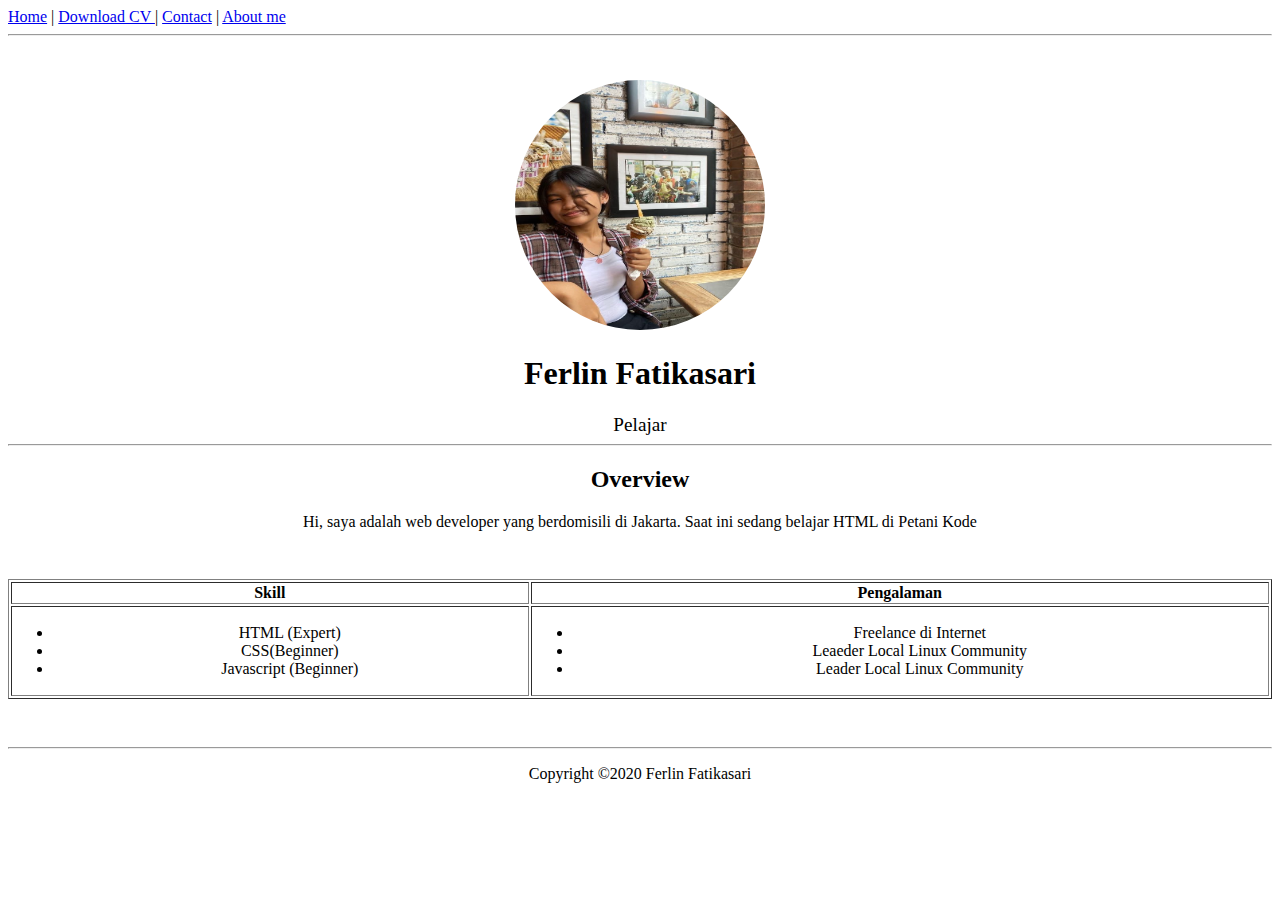
<file: index.html>
<!DOCTYPE html>
<html>
    <head>
        <title> My Profile</title>
    </head>
    <body>
        
        <!--NAVBAR-->
        <nav> 
            <a href ="index.html"> Home</a> |
            <a href ="Cv.pdf">Download CV </a> |
            <a href ="contact.html">Contact</a> |
            <a href ="aboutme.html">About me</a> 
            <hr>
        </nav>
        <br><br>
        <!--NAVBAR SELESAI-->


         <!--CONTENT-->
        <blackquote>
        <center>
        <header style="text-align: center;">
            <img src="WhatsApp Image 2023-07-26 at 7.44.28 PM.jpeg" width="250" height="250" style="border-radius: 50%;"/>
        <h1>Ferlin Fatikasari</h1>
        <big>Pelajar</big>
        <hr>
        <h2>Overview</h2>
        <p>Hi, saya adalah web developer yang berdomisili di Jakarta. Saat ini sedang belajar HTML di Petani Kode</p>
      <div style="max-width: 600x; margin: 3em auto">
        <table border ="1" width="100%">
            <thead>
                <tr>
                    <th> Skill</th>
                    <th>Pengalaman</th>
                </tr>
            </thead>
            <tbody>
                <tr>
                    <td>
                        <ul>
                            <li>HTML (Expert)</li>
                            <li>CSS(Beginner)</li>
                            <li>Javascript (Beginner)</li>
                        </ul>
                    </td>
                    <td>
                        <ul>
                            <li> Freelance di Internet</li>
                            <li>Leaeder Local Linux Community</li>
                            <li>Leader Local Linux Community</li>
                        </ul>
                    </td>
                </tr>    
                </tbody>
        </table>
      </div>
    </blackquote>
    </center>
      <!--CONTENT SELESAI-->

      <footer style="text-align: center;">
        <hr>
        <p>Copyright &copy;2020 Ferlin Fatikasari</p>
        </footer>
    
    
    </body>
</html>
</file>
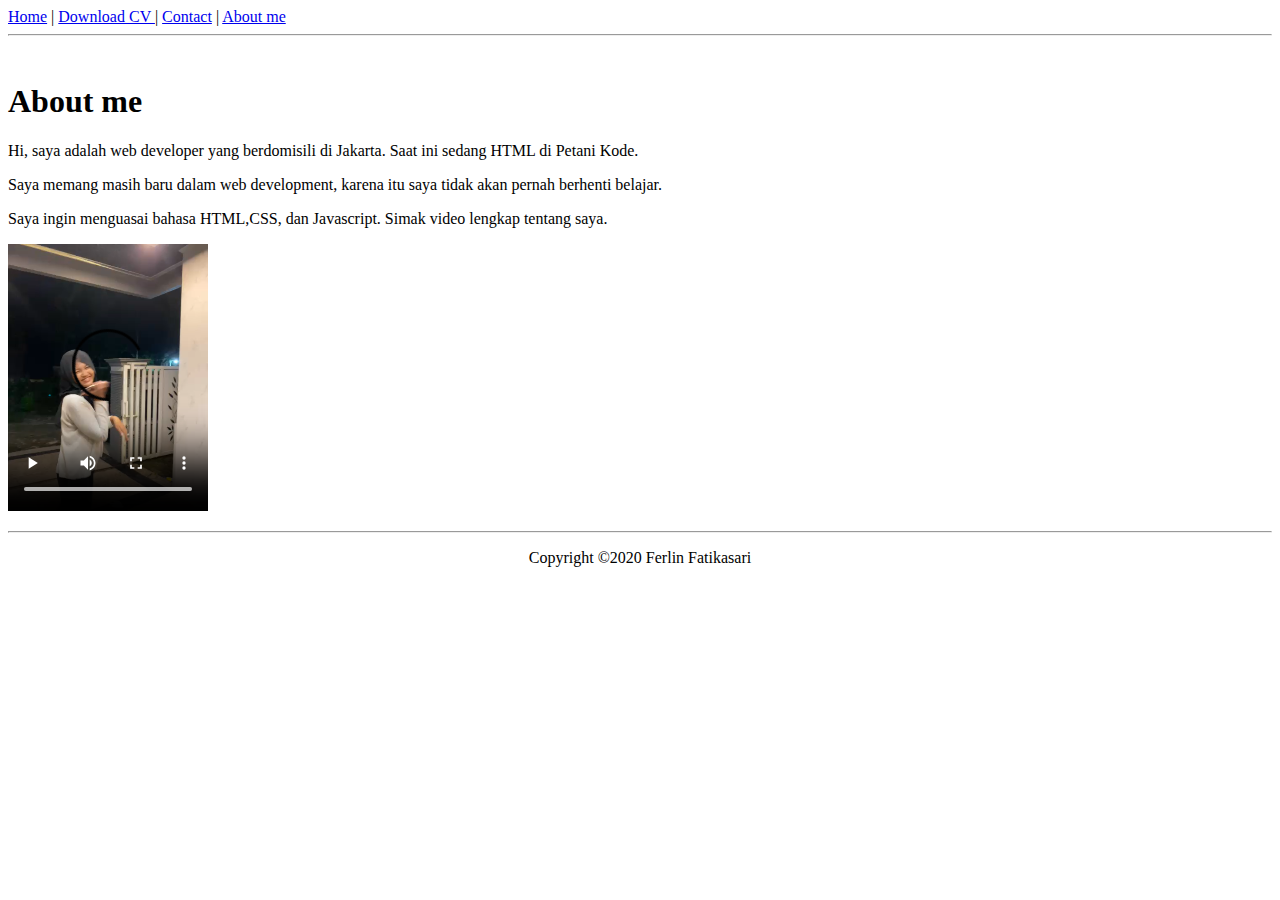
<file: aboutme.html>
<!DOCTYPE html>
<html>
    <head>
        <title> about me</title>
    </head>
    <body>
       
        <!--NAVBAR-->
        <nav> 
            <a href ="index.html"> Home</a> |
            <a href ="Cv.pdf">Download CV </a> |
            <a href ="contact.html">Contact</a> |
            <a href ="aboutme.html">About me</a> 
            <hr>
        </nav>
        <br>
        <!--NAVBAR SELESAI-->

        <!--CONTENT-->
        <h1>About me</h1>
        <P> Hi, saya adalah web developer yang berdomisili di Jakarta. Saat ini sedang HTML di Petani Kode.</P>
        <p>Saya memang masih baru dalam web development, karena itu saya tidak akan pernah berhenti belajar.</p>
        <p>Saya ingin menguasai bahasa HTML,CSS, dan Javascript. Simak video lengkap tentang saya.</p>

        <p>
        <video controls width="200">
            <source src="WhatsApp Video 2023-07-26 at 7.30.41 PM.mp4"type="video/webm" />
        </video>
        </p>

        
        <footer style="text-align: center;">
            <hr>
            <p>Copyright &copy;2020 Ferlin Fatikasari</p>
            </footer>
        <!--CONTENT SELESAI-->

    </body>
</html>
</file>
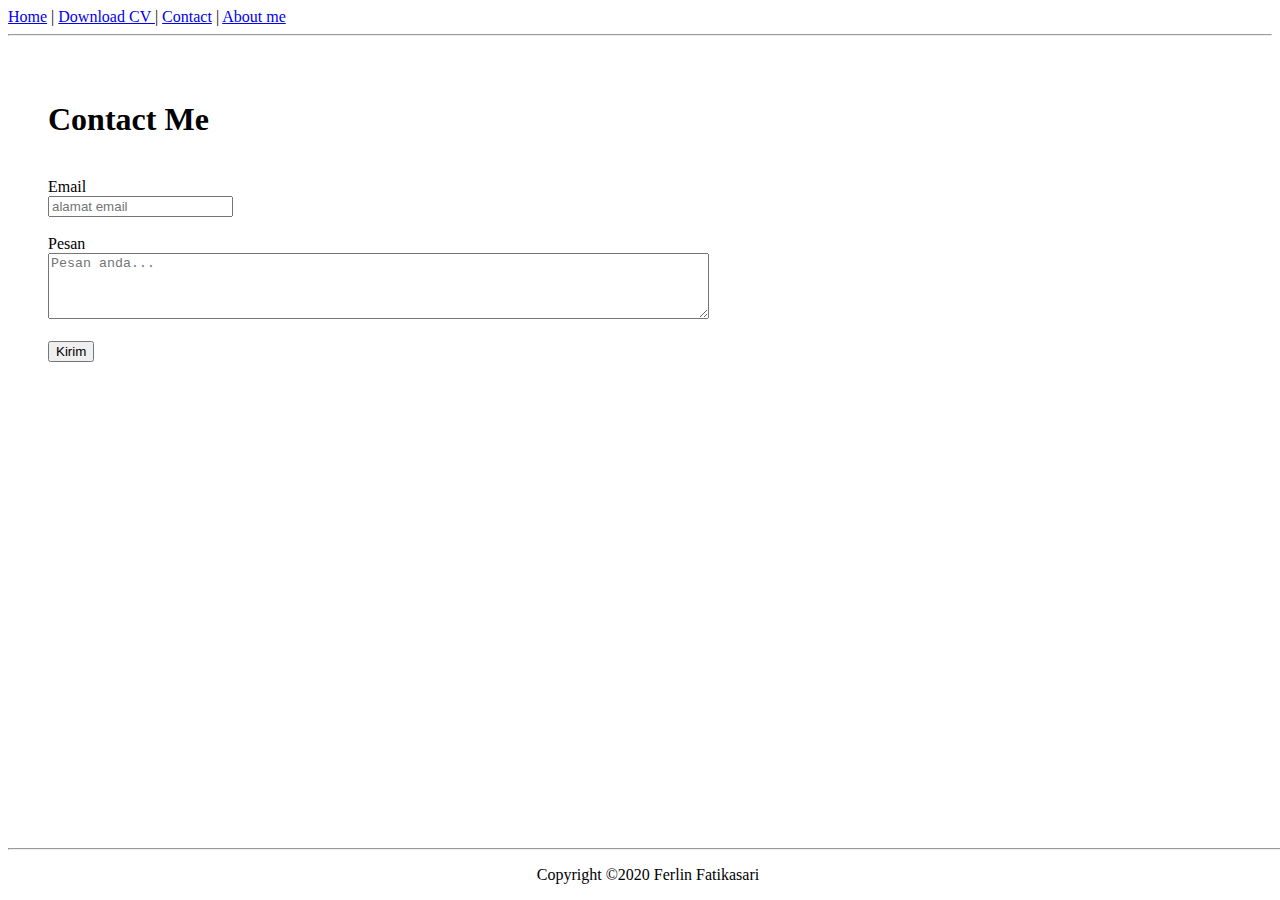
<file: contact.html>
<!DOCTYPE html>
<html>
    <head>
        <title> contact</title>
    </head>
    <body>
        <link rel="stylesheet" href="style.css">
        <!--NAVBAR-->
        <nav> 
            <a href ="index.html"> Home</a> |
            <a href ="Cv.pdf">Download CV </a> |
            <a href ="contact.html">Contact</a> |
            <a href ="aboutme.html">About me</a> 
            <hr>
        </nav>
         <!--NAVBAR SELESAI-->
        <br><br>
        
        <!--CONTENT-->
        <blockquote>
         <h1>Contact Me</h1>
         <br>
         
         <form>
         <label for="Email"> Email</label>
         <br>
         <input type="text" id="email"placeholder="alamat email">
         <br><br>
         <label for="Pesan"> Pesan</label>
         <br>
         <textarea name="Pesan" placeholder="Pesan anda..."  rows="4" cols="80"></textarea>
        <br><br>
        <button type="submit">Kirim </button>
    </form>
        </blockquote>
         <!--CONTENT SELESAI-->

        <footer>
            <hr>
            <p>Copyright &copy;2020 Ferlin Fatikasari</p>
            </footer>
          
    </body>
</html>
</file>
<file: style.css>
footer{
    position: absolute;
    bottom: 0;
    width: 100%;
    text-align: center;
}
</file>
